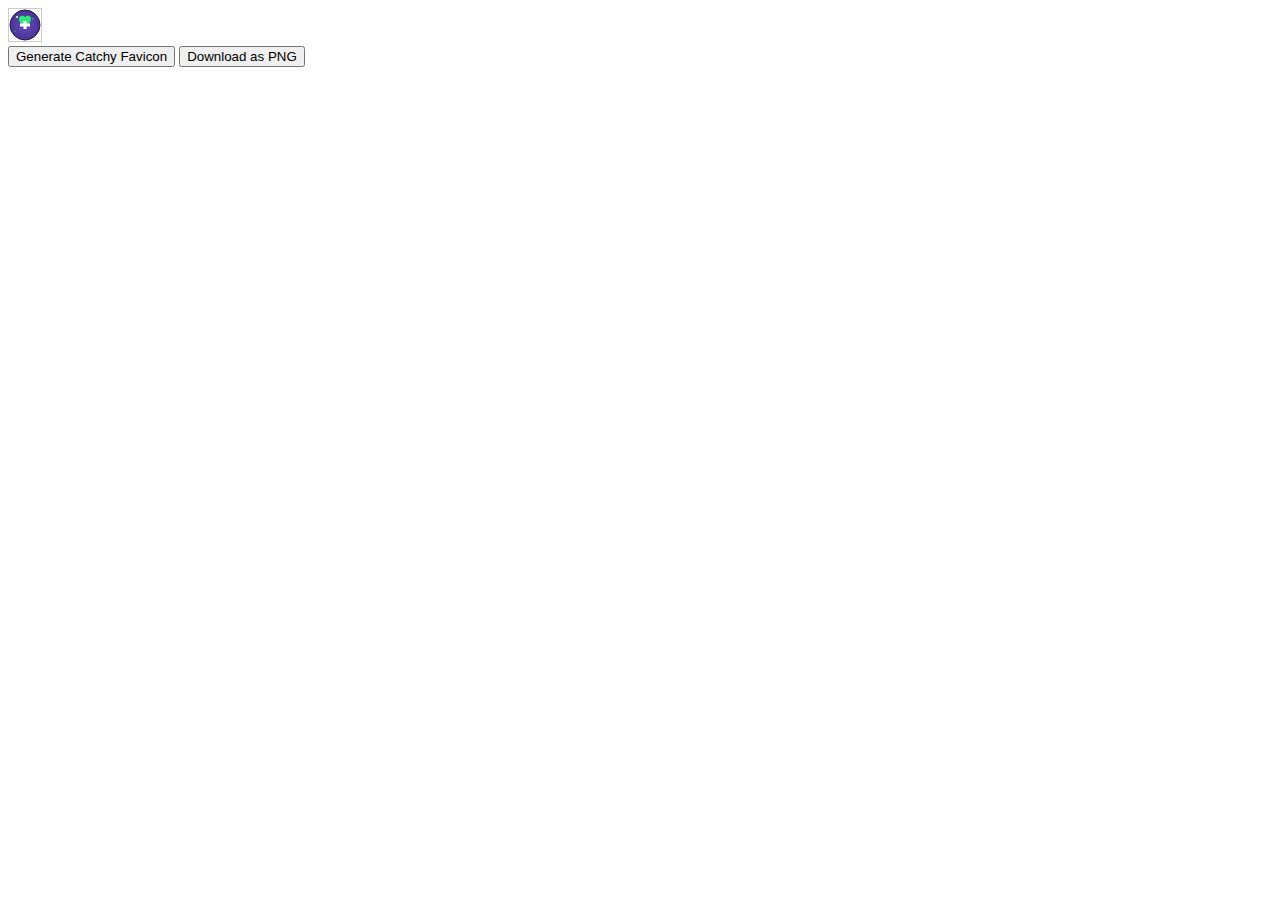
<file: favicon-generator.html>
<!DOCTYPE html>
<html>
<head>
    <title>Favicon Generator</title>
</head>
<body>
    <canvas id="faviconCanvas" width="32" height="32" style="border: 1px solid #ccc;"></canvas>
    <br>
    <button onclick="generateFavicon()">Generate Catchy Favicon</button>
    <button onclick="downloadFavicon()">Download as PNG</button>
    
    <script>
        function generateFavicon() {
            const canvas = document.getElementById('faviconCanvas');
            const ctx = canvas.getContext('2d');
            
            // Clear canvas
            ctx.clearRect(0, 0, 32, 32);
            
            // Create gradient background
            const gradient = ctx.createRadialGradient(16, 16, 0, 16, 16, 16);
            gradient.addColorStop(0, '#684fb5');
            gradient.addColorStop(1, '#482f95');
            
            // Draw background circle
            ctx.fillStyle = gradient;
            ctx.beginPath();
            ctx.arc(16, 16, 15, 0, 2 * Math.PI);
            ctx.fill();
            
            // Draw border
            ctx.strokeStyle = '#231942';
            ctx.lineWidth = 1;
            ctx.stroke();
            
            // Draw heart shape
            ctx.fillStyle = '#28eb76';
            ctx.beginPath();
            ctx.moveTo(16, 8);
            ctx.bezierCurveTo(14, 6, 10, 6, 10, 10);
            ctx.bezierCurveTo(10, 14, 16, 18, 16, 18);
            ctx.bezierCurveTo(16, 18, 22, 14, 22, 10);
            ctx.bezierCurveTo(22, 6, 18, 6, 16, 8);
            ctx.fill();
            
            // Draw medical cross
            ctx.fillStyle = '#ffffff';
            ctx.fillRect(14.5, 12, 3, 8);
            ctx.fillRect(11, 14.5, 10, 3);
            
            // Add sparkles
            ctx.fillStyle = '#ffffff';
            ctx.beginPath();
            ctx.arc(8, 8, 1, 0, 2 * Math.PI);
            ctx.fill();
            
            ctx.fillStyle = '#28eb76';
            ctx.beginPath();
            ctx.arc(24, 10, 0.8, 0, 2 * Math.PI);
            ctx.fill();
            
            ctx.beginPath();
            ctx.arc(6, 22, 0.6, 0, 2 * Math.PI);
            ctx.fill();
            
            // Set as favicon
            const link = document.querySelector("link[rel*='icon']") || document.createElement('link');
            link.type = 'image/x-icon';
            link.rel = 'shortcut icon';
            link.href = canvas.toDataURL();
            document.getElementsByTagName('head')[0].appendChild(link);
        }
        
        function downloadFavicon() {
            const canvas = document.getElementById('faviconCanvas');
            const link = document.createElement('a');
            link.download = 'catchy-favicon.png';
            link.href = canvas.toDataURL();
            link.click();
        }
        
        // Generate favicon on load
        window.onload = generateFavicon;
    </script>
</body>
</html>
</file>
